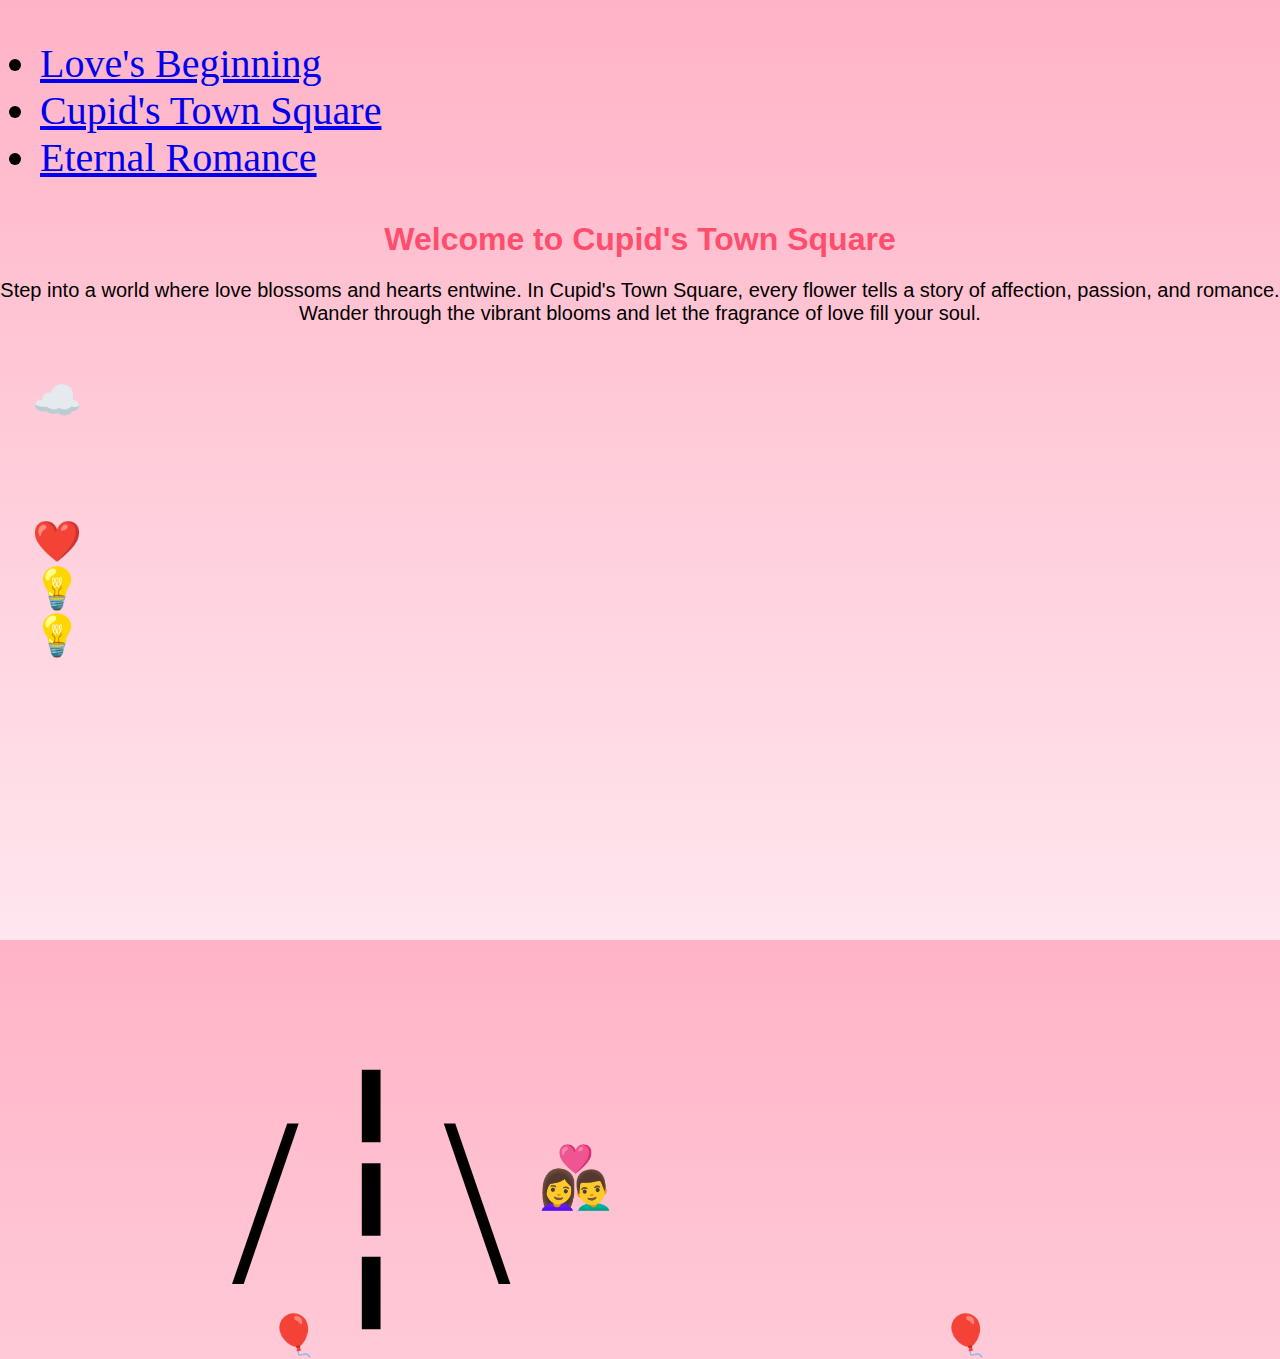
<file: index.html>
<!doctype html>
<html lang="en">
  <head>
    <meta charset="UTF-8" />
    <meta name="viewport" content="width=device-width, initial-scale=1.0" />
    <link rel="stylesheet" href="styles.css" />
    <title>Happy Valentine's Day</title>

    <navbar class="navbar">
      <ul class="nav-links">
        <li><a href="#beginning">Love's Beginning</a></li>
        <li><a href="#town">Cupid's Town Square</a></li>
        <li><a href="#romance">Eternal Romance</a></li>
      </ul>
    </navbar>
  </head>

  <body>
    <section id = "town"  class="town-section">
      <h1 class="town-title">Welcome to Cupid's Town Square</h1>
      <p class = "town-subtitle">Step into a world where love blossoms and hearts entwine. In Cupid's Town Square, every flower tells a story of affection, passion, and romance. Wander through the vibrant blooms and let the fragrance of love fill your soul.</p>
    </section>

          <div class="town-square">

            <!-- Clouds -->
              <div class="cloud cloud1">☁️</div>
              <div class="cloud cloud2">☁️</div>

              <!-- Cupid -->
              <div class="cupid">💘</div>

              <!-- Birds -->
              <div class="bird bird1">🐦</div>
              <div class="bird bird2">🐦</div>

              <!-- Balloons -->
              <div class="balloon balloon1">🎈</div>
              <div class="balloon balloon2">🎈</div>

              <!-- Confetti -->
              <div class="heart -confetti">❤️</div>

              <!-- Pedestrians -->
              <div class="walker walker1">🚶‍♀️</div>
              <div class="walker walker2">🚶‍♂️</div>

              <!-- Couple on bench -->
              <div class="bench">
                <span class="couple">👩‍❤️‍👨</span>
              </div>

              <!-- Car -->
              <div class="car">🚗💨</div>

              <!-- Street Lamps -->
              <div class="street-lamp street-lamp1">💡</div>
              <div class="street-lamp street-lamp2">💡</div>

              <!--Roads-->
          
              <div class="road2">/┆\</div>
            
          </div>

  
</body>
</html>
</file>
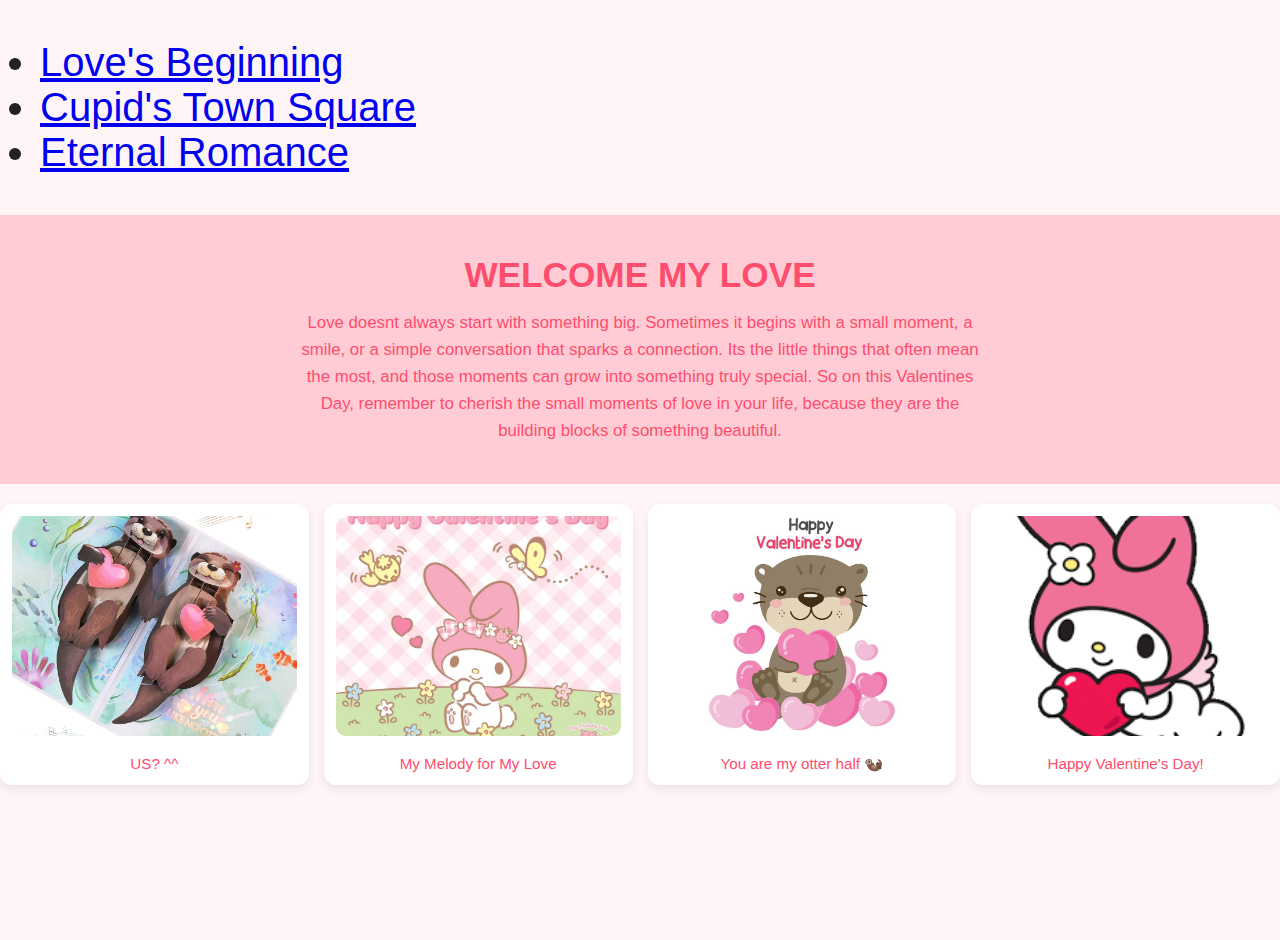
<file: beginning.html>
<!doctype html>
<html lang="en">
  <head>
    <link rel="stylesheet" href="styles.css">
 <navbar class="navbar">
      <ul class="nav-links">
        <li><a href="beginning.html">Love's Beginning</a></li>
        <li><a href="index2.html">Cupid's Town Square</a></li>
        <li><a href="conclusion.html">Eternal Romance</a></li>
      </ul>
    </navbar>
    <meta charset="UTF-8" />
    <meta name="viewport" content="width=device-width, initial-scale=1.0" />
    <link rel="stylesheet" href="styles.css" />
    <title>Happy Valentine's Day</title>
  </head>
 <style>
    body {
      font-family: Arial, sans-serif;
      margin: 0;
      padding: 0;
      background: #fff5f7;
      color: #222;
    }

    header {
      text-align: center;
      padding: 40px 20px;
      background: #ffccd5;
    }

    header h1 {
      margin: 0;
      font-size: 2.2rem;
      color: #ff4d6d;
    }

    header p {
      max-width: 700px;
      margin: 15px auto 0;
      line-height: 1.6;
      font-size: 1.05rem;
      color: #ff4d6d;
    }

    .container {
      max-width: 900px;
      margin: 0 auto;
      padding: 25px 20px 50px;
      color: #ff4d6d;
    }

    .gallery {
      display: grid;
      grid-template-columns: repeat(auto-fit, minmax(220px, 1fr));
      gap: 15px;
      margin-top: 20px;
      color: #ff4d6d;
    }

    .card {
      background: white;
      border-radius: 12px;
      padding: 12px;
      box-shadow: 0 4px 10px rgba(0,0,0,0.08);
      text-align: center;
      color: #ff4d6d;
    }

    .card img {
      width: 100%;
      height: 220px;
      object-fit: cover;
      border-radius: 10px;
      color: #ff4d6d;
    }

    .caption {
      margin-top: 10px;
      font-size: 0.95rem;
      color: #ff4d6d;
    }

    footer {
      text-align: center;
      padding: 20px;
      background: #ffccd5;
    }
  </style>
</head>

<body>
  <header>
    
    <h1>WELCOME MY LOVE</h1>
    <p>
      Love doesnt always start with something big. Sometimes it begins with a small moment,
      a smile, or a simple conversation that sparks a connection. Its the little things that often mean the most, 
      and those moments can grow into something truly special. So on this Valentines Day, remember to cherish the small moments of love in your life,
       because they are the building blocks of something beautiful.
    </p>
  </header>

</body>
</html>
  <div class="gallery">

  <div class="card">
    <img src="assets/images/otter2.png" alt="Heart">
    <div class="caption">US? ^^  </div>
  </div>

  <div class="card">
    <img src="assets/images/my.png" alt="Us">
    <div class="caption">My Melody for My Love</div>
  </div>

  <div class="card">
    <img src="assets/images/otter.png" alt="Otter">

    <div class="caption">You are my otter half 🦦</div>
  </div>

  <div class="card">
    <img src="assets/images/my2.png" alt="Valentine">
    <div class="caption">Happy Valentine's Day!</div>
  </div>

</div>
</file>
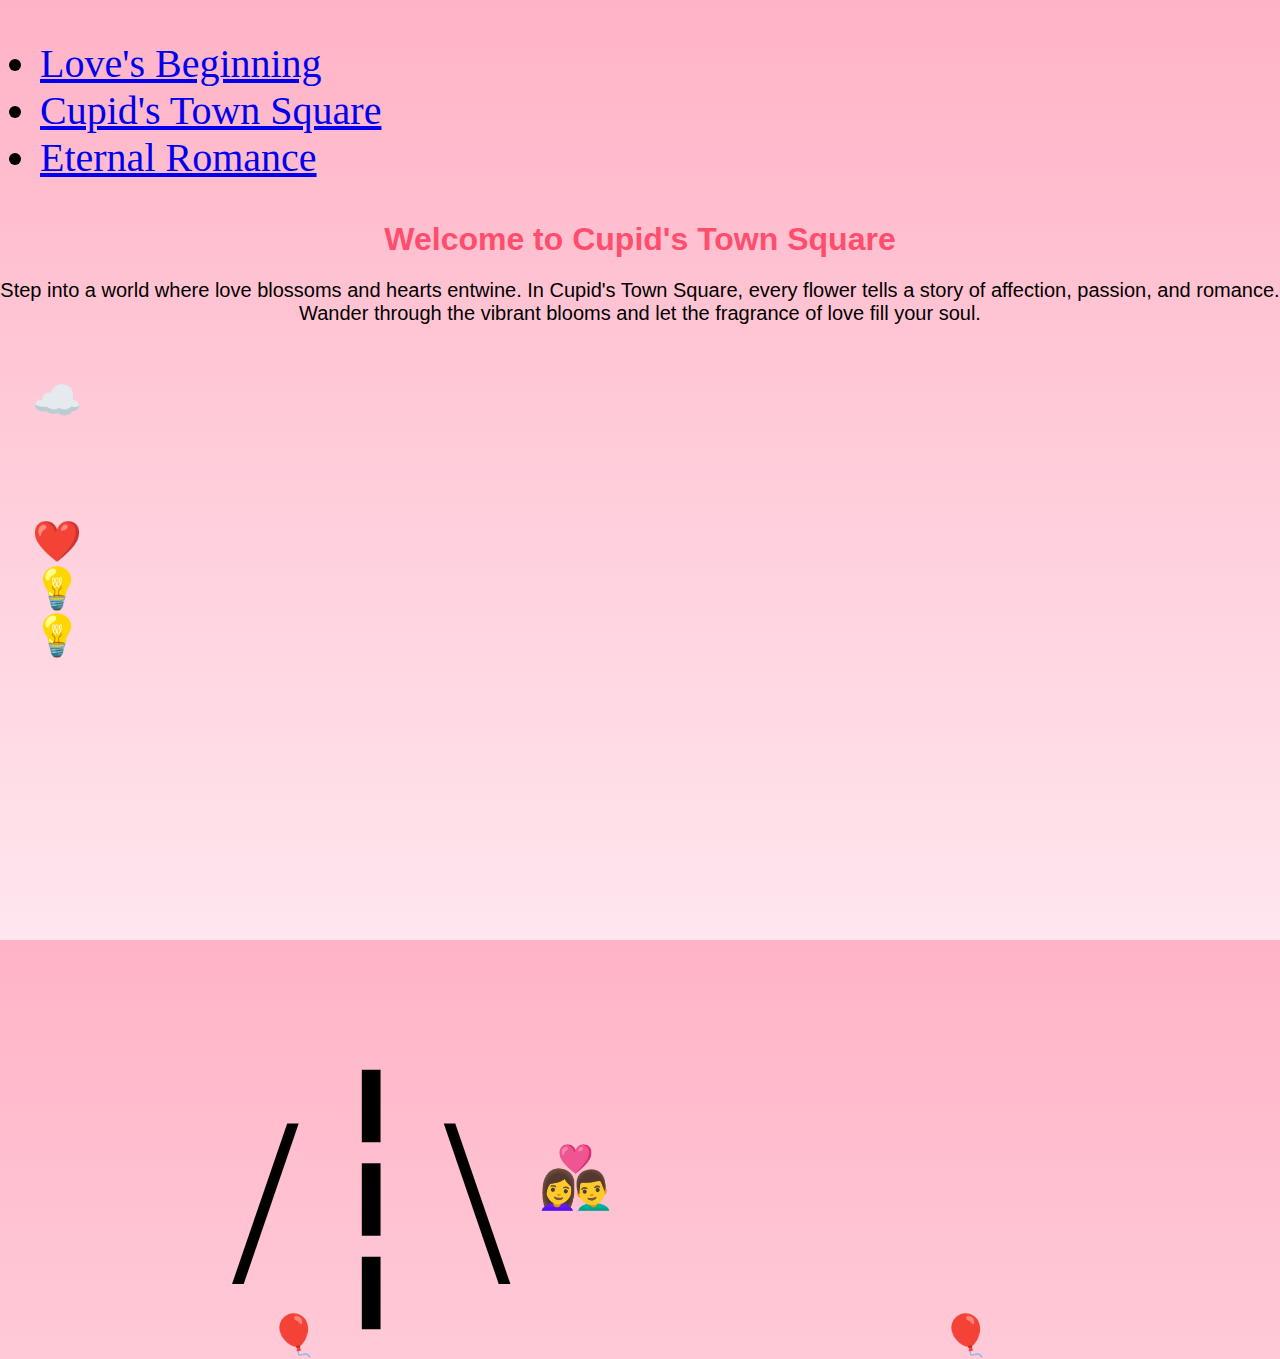
<file: index2.html>
<!doctype html>
<html lang="en">
  <head>
    <meta charset="UTF-8" />
    <meta name="viewport" content="width=device-width, initial-scale=1.0" />
    <link rel="stylesheet" href="styles.css" />
    <title>Happy Valentine's Day</title>

    <navbar class="navbar">
      <ul class="nav-links">
        <li><a href="beginning.html">Love's Beginning</a></li>
        <li><a href="index2.html">Cupid's Town Square</a></li>
        <li><a href="conclusion.html">Eternal Romance</a></li>
      </ul>
    </navbar>
  </head>

  <body>
    <section id = "town"  class="town-section">
      <h1 class="town-title">Welcome to Cupid's Town Square</h1>
      <p class = "town-subtitle">Step into a world where love blossoms and hearts entwine. In Cupid's Town Square, every flower tells a story of affection, passion, and romance. Wander through the vibrant blooms and let the fragrance of love fill your soul.</p>
    </section>

          <div class="town-square">

            <!-- Clouds -->
              <div class="cloud cloud1">☁️</div>
              <div class="cloud cloud2">☁️</div>

              <!-- Cupid -->
              <div class="cupid">💘</div>

              <!-- Birds -->
              <div class="bird bird1">🐦</div>
              <div class="bird bird2">🐦</div>

              <!-- Balloons -->
              <div class="balloon balloon1">🎈</div>
              <div class="balloon balloon2">🎈</div>

              <!-- Confetti -->
              <div class="heart -confetti">❤️</div>

              <!-- Pedestrians -->
              <div class="walker walker1">🚶‍♀️</div>
              <div class="walker walker2">🚶‍♂️</div>

              <!-- Couple on bench -->
              <div class="bench">
                <span class="couple">👩‍❤️‍👨</span>
              </div>

              <!-- Car -->
              <div class="car">🚗💨</div>

              <!-- Street Lamps -->
              <div class="street-lamp street-lamp1">💡</div>
              <div class="street-lamp street-lamp2">💡</div>

              <!--Roads-->
          
              <div class="road2">/┆\</div>
            
          </div>

  
</body>
</html>
</file>
<file: styles.css>
/* Valentine's Day Color Palette & Variables */
:root {
  --cupid-pink: #ffafcc;
  --valentine-red: #ff4d6d;
  --love-purple: #c77dff;
  --chocolate: #7b3f00;
  --vanilla: #fffaf0;
  
  /* Spacing Variables */
  --space-1: 0.25rem;
  --space-2: 0.5rem;
  --space-3: 1rem;
  --space-4: 2rem;
}

/* Reduced Motion Preferences */
@media (prefers-reduced-motion: reduce) {
  * {
    animation-duration: 0.01ms !important;
    animation-iteration-count: 1 !important;
    transition: none !important;
  }
}

/* CSS-only page navigation with :target */
.page {
  display: none;
}

.page:target {
  display: block;
}

/* Heart animation example */
@keyframes heartbeat {
  0% { transform: scale(1); }
  50% { transform: scale(1.1); }
  100% { transform: scale(1); }
}

.heart {
  animation: heartbeat 1.5s ease-in-out infinite;
}

body {
  background: linear-gradient(#ffb3c6, #ffe6ee);
  height: 100vh;
  margin: 0;
  overflow: hidden;
  font-size: 40px;
}

.town-square {
  position: relative;
  width: 100%;
  height: 100%;
}
.town-title {
  text-align: center;
  margin-top: var(--space-4);
  color: var(--valentine-red);
  font-family: 'Cursive', sans-serif;
  font-size: 2rem;
}

.town-subtitle {
  text-align: center;
  margin-top: var(--space-2);
  color: black;
  font-family: 'Cursive', sans-serif;
  font-size: 20px;
}

.town-square {
  position: relative;
  width: 100%;
  height: 100%;
  padding : var(--space-4);
  border-color: black;
}

/* Clouds */
.cloud1{
  position: absolute;
  top: 10%;
  font-size: 60px;
  width: 120px;
  height: 50px;
  opacity: 0.8;
  animation: drift 25s linear infinite;
}

.cloud1 { left: -150px; animation-delay: 0s; }
.cloud2 { left: -200px; top: 20%; animation-delay: 10s; }

@keyframes drift {
  from { transform: translateX(0); }
  to { transform: translateX(120vw); }
}

/* Cupid */
.cupid {
  position: absolute;
  top: 15%;
  left: -100px;
  animation: fly 12s linear infinite;
}

@keyframes fly {
  0% { transform: translateX(0) translateY(0); }
  50% { transform: translateX(50vw) translateY(-20px); }
  100% { transform: translateX(110vw) translateY(0); }
}

/* Birds */
.bird {
  position: relative;
  top: 30%;
  animation: birdFly 10s ease-in-out infinite;
}

.bird1 { left: -80px; animation-delay: 0s; }
.bird2 { left: -120px; top: 35%; animation-delay: 4s; }

@keyframes birdFly {
  0% { transform: translateX(0); }
  100% { transform: translateX(120vw); }
}

/* Balloons */
.balloon {
  position: absolute;
  bottom: -50px;
  animation: rise 8s ease-in infinite;
}

.balloon1 { left: 20%; animation-delay: 0s; }
.balloon2 { left: 70%; animation-delay: 3s; }

@keyframes rise {
  0% { transform: translateY(0); opacity: 1; }
  100% { transform: translateY(-120vh); opacity: 0; }
}

/* Confetti */
.confetti {
  position: absolute;
  width: 100%;
  height: 100%;
  background-image: radial-gradient(red 2px, transparent 2px),
                    radial-gradient(pink 2px, transparent 2px),
                    radial-gradient(hotpink 2px, transparent 2px);
  background-size: 20px 20px;
  animation: fall 6s linear infinite;
  opacity: 0.4;
}

@keyframes fall {
  from { background-position: 0 0; }
  to { background-position: 0 600px; }
}

/* Walkers */
.walker {
  position: absolute;
  bottom: 10%;
  animation: walk 14s linear infinite;
}

.walker1 { left: -100px; animation-delay: 0s; }
.walker2 { left: -150px; animation-delay: 6s; }

@keyframes walk {
  from { transform: translateX(0); }
  to { transform: translateX(120vw); }
}

/* Couple on bench */
.bench {
  position: absolute;
  bottom: 10%;
  left: 40%;
  font-size: 60px;
}

/* Car */
.car {
  position: absolute;
  bottom: 5%;
  left: -200px;
  animation: drive 18s linear infinite;
}

.road2{
    left: 200px;
    top: 400px;
    position: relative;
    font-size: 15rem;
}



@keyframes drive {
  from { transform: translateX(0); }
  to { transform: translateX(130vw); }
}


.conclusion-title {
  text-align: center;
  margin-top: var(--space-4);
  color: var(--valentine-red);
  font-family: 'Cursive', sans-serif;
  font-size: 2rem;
}

.conclusion-subtitle {
  text-align: center;
  margin-top: var(--space-2);
  color: black;
  font-family: 'Cursive', sans-serif;
  font-size: 20px;
}
</file>
